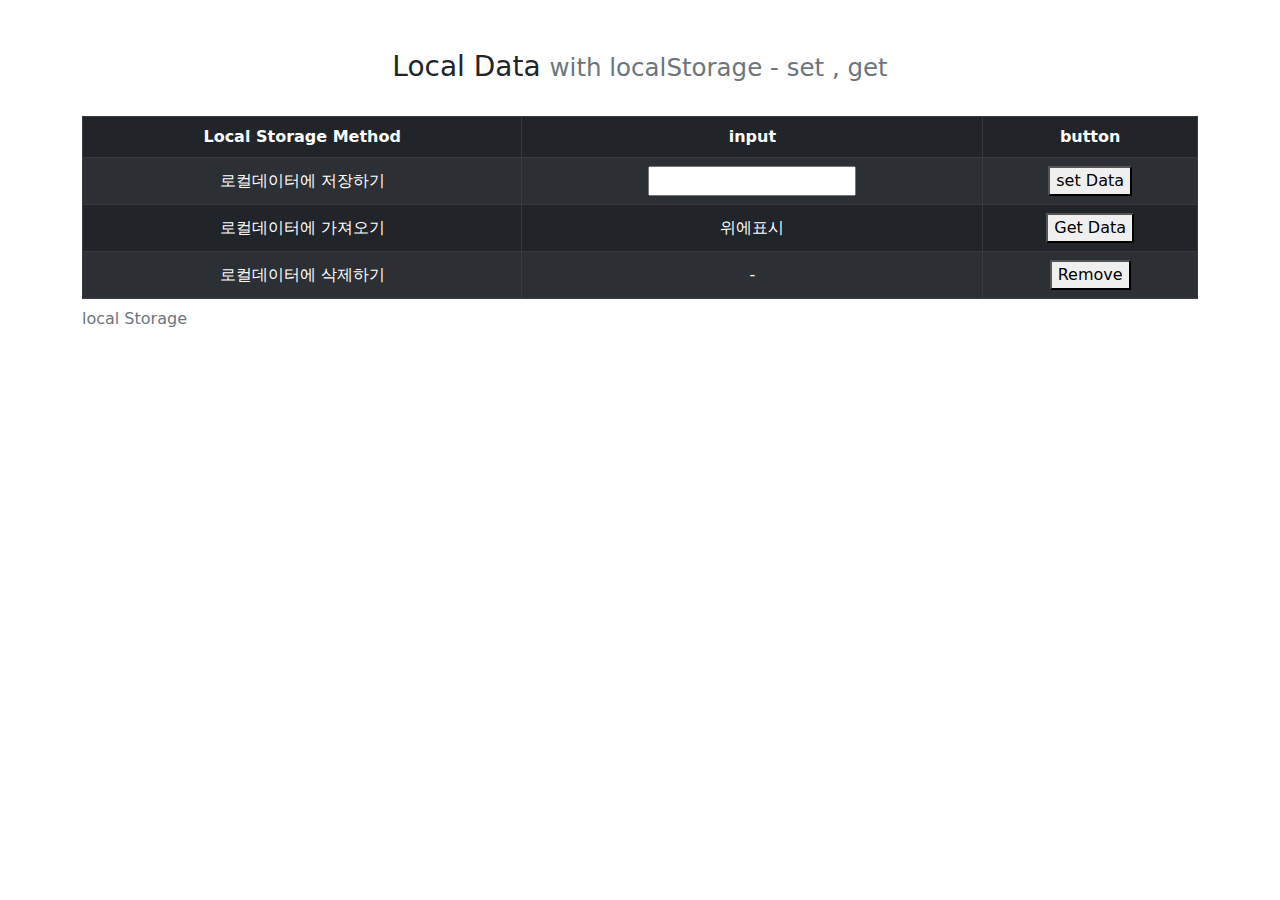
<file: local-data/index.html>
<!DOCTYPE html>
<html lang="ko">
<head>
    <meta charset="UTF-8">
    <meta http-equiv="X-UA-Compatible" content="IE=edge">
    <meta name="viewport" content="width=device-width, initial-scale=1.0">
    <link rel="stylesheet" href="./css/bootstrap.css">
    <link rel="stylesheet" href="./css/bootstrap.min.css">
    <link rel="stylesheet" href="./css/main.css">
    <title>Document</title>
</head>
<body>
    <div class="container">
        <h3 style="text-align:center;padding-top:50px;">
            Local Data
            <small class="text-muted">with localStorage - set , get</small>
        </h3>
        <br>
        
        <table class="table table-bordered table-striped table-dark table-hover">
            <caption>local Storage</caption>
            <thead class="text-center">
                <tr>
                    <th>Local Storage Method</th>
                    <th>input</th>
                    <th>button</th>
                </tr>
            </thead>
            <tbody class="text-center">
                <tr>
                    <td style="vertical-align:middle;">로컬데이터에 저장하기</td>
                    <td style="vertical-align:middle;"><input type="text"></td>
                    <td><button class="btnSetLocalData">set Data</button></td>
                </tr>
                <tr>
                    <td style="vertical-align:middle;">로컬데이터에 가져오기</td>
                    <td style="vertical-align:middle;">위에표시</td>
                    <td><button class="btnGetLocalData">Get Data</button></td>
                </tr>
                <tr>
                    <td style="vertical-align:middle;">로컬데이터에 삭제하기</td>
                    <td style="vertical-align:middle;">-</td>
                    <td><button class="btnRemoveLocalData">Remove</button></td>
                </tr>
            </tbody>
        </table>
    </div>

    <script src="./js/main.js"></script>
</body>
</html>
</file>
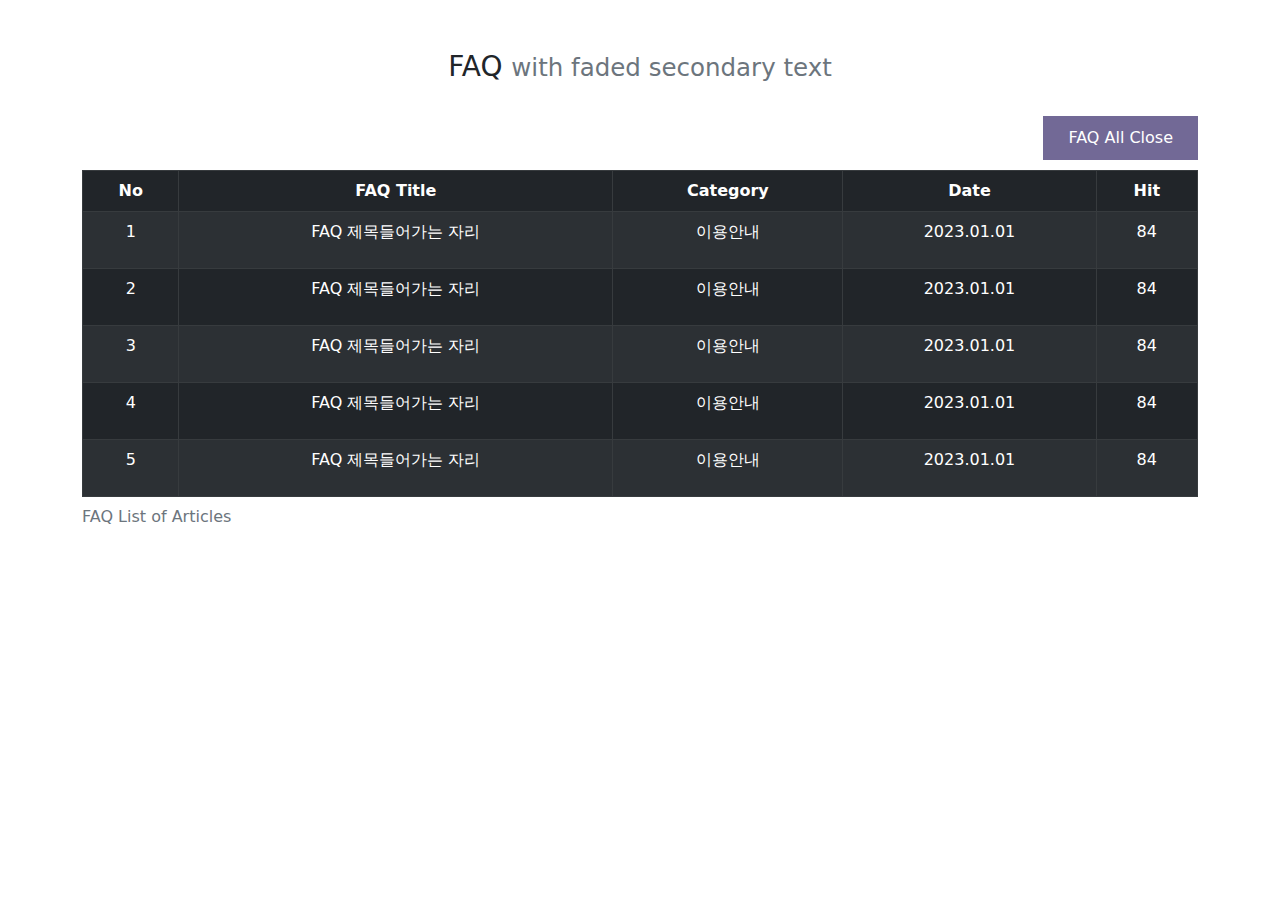
<file: accodian/index01.html>
<!DOCTYPE html>
<html lang="ko">
<head>
    <meta charset="UTF-8">
    <meta http-equiv="X-UA-Compatible" content="IE=edge">
    <meta name="viewport" content="width=device-width, initial-scale=1.0">
    <link rel="stylesheet" href="./css/bootstrap.css">
    <link rel="stylesheet" href="./css/bootstrap.min.css">
    <link rel="stylesheet" href="./css/main.css">
    <title>new(230115)</title>
</head>
<body>
    <header></header>
    <main></main>
    <footer></footer>
    <div class="container">
        <h3 style="text-align:center;padding:50px 0 0;">FAQ 
            <small class="text-muted">with faded secondary text</small>
        </h3>
        <br>

        <button id="btn-all-close">FAQ All Close</button>

        <table class="table table-bordered table-striped table-dark table-hover">
            <caption>FAQ List of Articles</caption>
            <thead class="text-center thead-light">
                <tr>
                    <th>No</th>
                    <th>FAQ Title</th>
                    <th>Category</th>
                    <th>Date</th>
                    <th>Hit</th>
                </tr>
            </thead>
            <tbody class="text-center">
                <tr>
                    <td>1</td>
                    <td class="text-left">
                        <div class="panel-faq-container">
                            <p class="panel-faq-title">FAQ 제목들어가는 자리</p>
                            <div class="panel-faq-answer">
                                <p>Answer</p>
                                <p>의미없는 말...0</p>
                                <p>의미없는 말...1</p>
                            </div>
                        </div>
                    </td>
                    <td>이용안내</td>
                    <td>2023.01.01</td>
                    <td>84</td>
                </tr>
                <tr>
                    <td>2</td>
                    <td class="text-left">
                        <div class="panel-faq-container">
                            <p class="panel-faq-title">FAQ 제목들어가는 자리</p>
                            <div class="panel-faq-answer">
                                <p>Answer</p>
                                <p>의미없는 말...0</p>
                                <p>의미없는 말...1</p>
                            </div>
                        </div>
                    </td>
                    <td>이용안내</td>
                    <td>2023.01.01</td>
                    <td>84</td>
                </tr>
                <tr>
                    <td>3</td>
                    <td class="text-left">
                        <div class="panel-faq-container">
                            <p class="panel-faq-title">FAQ 제목들어가는 자리</p>
                            <div class="panel-faq-answer">
                                <p>Answer</p>
                                <p>의미없는 말...0</p>
                                <p>의미없는 말...1</p>
                            </div>
                        </div>
                    </td>
                    <td>이용안내</td>
                    <td>2023.01.01</td>
                    <td>84</td>
                </tr>
                <tr>
                    <td>4</td>
                    <td class="text-left">
                        <div class="panel-faq-container">
                            <p class="panel-faq-title">FAQ 제목들어가는 자리</p>
                            <div class="panel-faq-answer">
                                <p>Answer</p>
                                <p>의미없는 말...0</p>
                                <p>의미없는 말...1</p>
                            </div>
                        </div>
                    </td>
                    <td>이용안내</td>
                    <td>2023.01.01</td>
                    <td>84</td>
                </tr>
                <tr>
                    <td>5</td>
                    <td class="text-left">
                        <div class="panel-faq-container">
                            <p class="panel-faq-title">FAQ 제목들어가는 자리</p>
                            <div class="panel-faq-answer">
                                <p>Answer</p>
                                <p>의미없는 말...0</p>
                                <p>의미없는 말...1</p>
                            </div>
                        </div>
                    </td>
                    <td>이용안내</td>
                    <td>2023.01.01</td>
                    <td>84</td>
                </tr>
            </tbody>
        </table>
    </div>

    <script src="./js/bootstrap.js"></script>
    <script src="./js/bootstrap.min.js"></script>
    <script src="./js/main.js"></script>
</body>
</html>
</file>
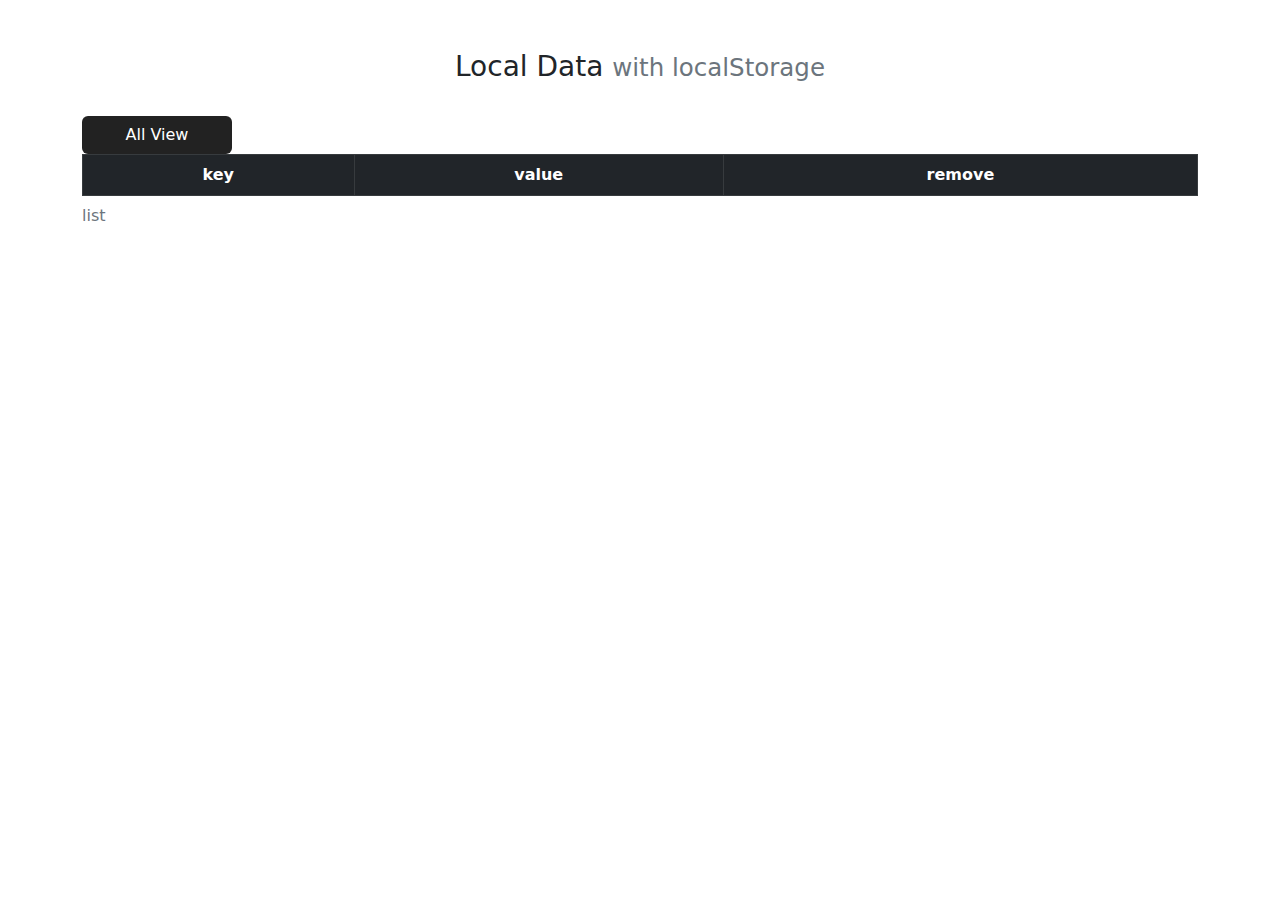
<file: local-data/index2.html>
<!DOCTYPE html>
<html lang="ko">
<head>
    <meta charset="UTF-8">
    <meta http-equiv="X-UA-Compatible" content="IE=edge">
    <meta name="viewport" content="width=device-width, initial-scale=1.0">
    <link rel="stylesheet" href="./css/bootstrap.css">
    <link rel="stylesheet" href="./css/bootstrap.min.css">
    <link rel="stylesheet" href="./css/main.css">
    <title>Document</title>
</head>
<body>
    <div class="container">
        <h3 style="text-align:center;padding-top:50px;">
            Local Data
            <small class="text-muted">with localStorage</small>
        </h3>
        <br>
        <button class="btnAllview btn">All View</button>

        <table class="table table-bordered table-striped table-dark table-hover">
            <caption>list</caption>
            <thead class="text-center">
                <tr>
                    <th>key</th>
                    <th>value</th>
                    <th>remove</th>
                </tr>
            </thead>
            <tbody id="htmlTbody" class="text-center">
                <!-- <tr>
                    <td style="vertical-align:middle;">color</td>
                    <td style= "vertical-align:middle;">#fff</td>
                    <td><button class="remove">remove</button></td>
                </tr> -->
                
            </tbody>
        </table>
    </div>

    <script src="./js/jquery-3.6.0.min.js"></script>
    <script src="./js/main.js"></script>
    <script src="./js/main2.js"></script>
</body>
</html>
</file>
<file: local-data/css/main.css>
/* button{width:120px;padding:10px 25px;background-color:#00ffff;border:none;color:#222;cursor:pointer;} */
button:hover{background-color:tan;color:#fff;cursor:pointer;}

.btn{width:150px;margin-bottom:0;background-color: #222;color:#fff;}
</file>
<file: accodian/css/main.css>
html, body{margin:0;}

.panel-faq-container{}

.panel-faq-title{cursor:pointer;}

.panel-faq-answer{display:none;padding:15px;}

#btn-all-close{float:right;margin-bottom:10px;background-color:#726996;border:none;color:#fff;cursor:pointer;padding:10px 25px;}

#btn-all-close:hover{background-color:tan;color:#fff;}

.active{display:block;}
</file>
